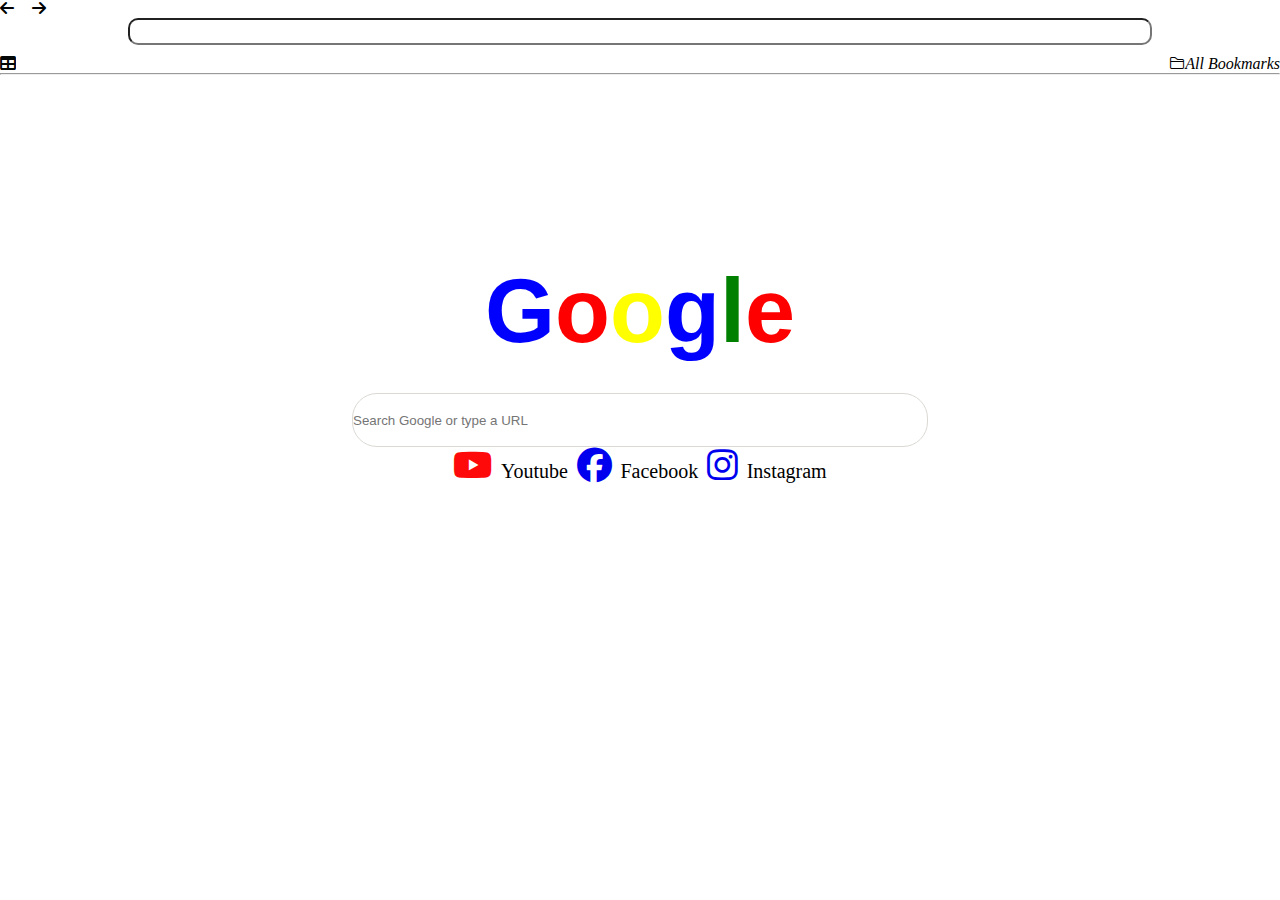
<file: index.html>
<!DOCTYPE html>
<html lang="en">
<head>
    <meta charset="UTF-8">
    <meta name="viewport" content="width=device-width, initial-scale=1.0">
    <title>Document</title>
    <link rel="stylesheet" href="./style.css">
    <link rel="stylesheet" href="https://cdnjs.cloudflare.com/ajax/libs/font-awesome/6.7.2/css/all.min.css" integrity="sha512-Evv84Mr4kqVGRNSgIGL/F/aIDqQb7xQ2vcrdIwxfjThSH8CSR7PBEakCr51Ck+w+/U6swU2Im1vVX0SVk9ABhg==" crossorigin="anonymous" referrerpolicy="no-referrer" />
    <link rel="stylesheet" href="https://cdn.jsdelivr.net/npm/bootstrap-icons@1.13.1/font/bootstrap-icons.min.css">
</head>
<body>
    <table>
    <i class="fa-solid fa-arrow-left" ></i><i class="fa-solid fa-arrow-right" id="arrow"></i><input type="search" id="yuxari">
    </table>
    <div id="diviki">
    <i class="fa-solid fa-table fa-flip-horizontal " style="color: #030706;"></i>
    <i  class="bi bi-folder2" id="icon">All Bookmarks</i >
        </div>
    <hr>
    <div id="divbir">
        <h1><span class="blue">G</span><span class="red">o</span><span id="yellow">o</span><span class="blue">g</span><span id="green">l</span><span class="red">e</span></h1>
        <table>
            <input type="search" placeholder="Search Google or type a URL" id="a">
        </table>
        <div id="media">
        <a href="" class="media"><i class="fa-brands fa-youtube " id="youtube" style="color: #ff0a0a;"></i></a>
        <label for="youtube" class="label">Youtube</label>
        <a href="http://127.0.0.1:5500/index2.html" class="media"><i class="fa-brands fa-facebook"></i></a>
        <label for="facebook" class="label">Facebook</label>
        <a href="https://www.instagram.com/" class="media"><i class="fa-brands fa-instagram"></i></a>
        <label for="instagram" class="label">Instagram</label>
        </div>
    </div>
</body>
</html>
</file>
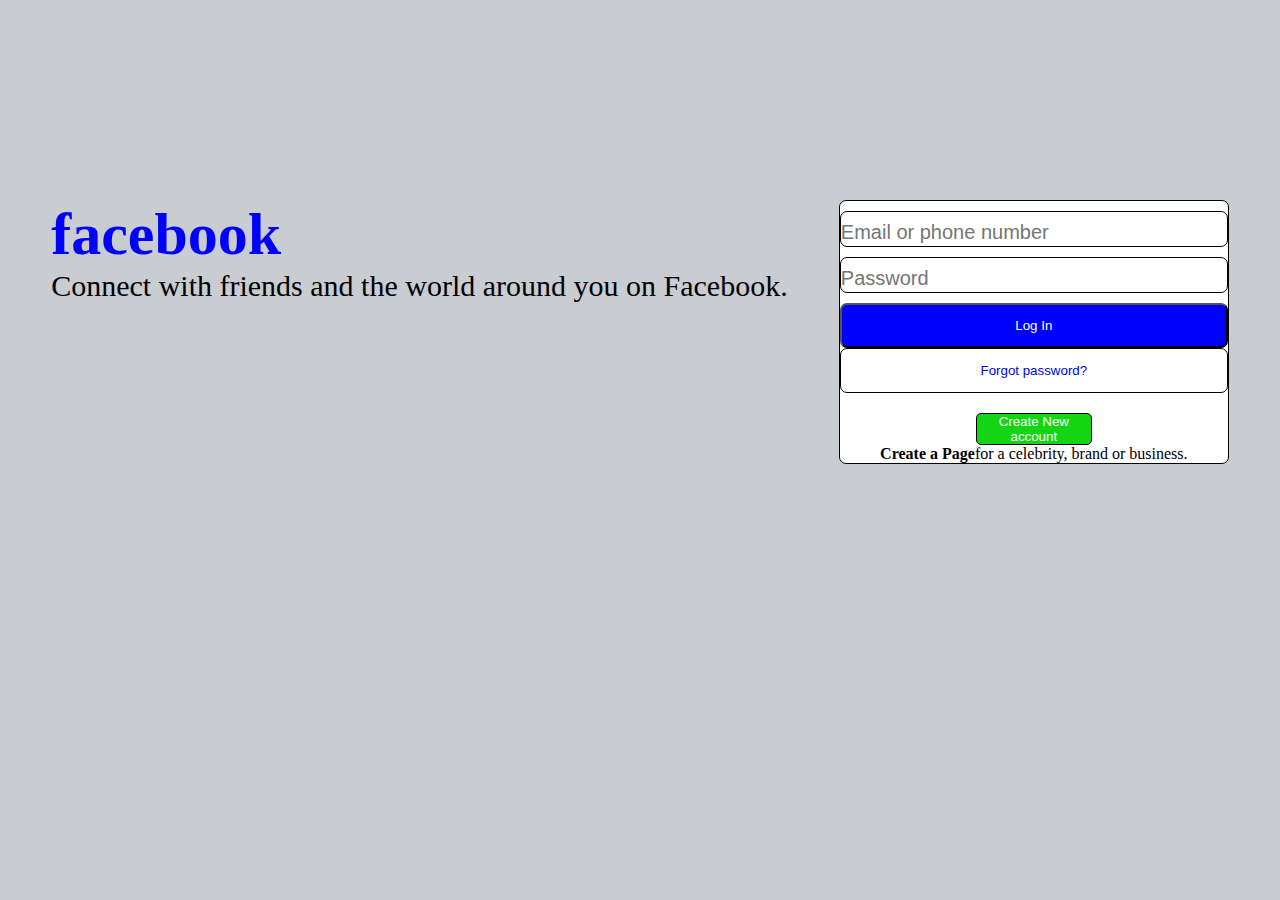
<file: index2.html>
<!DOCTYPE html>
<html lang="en">
<head>
    <meta charset="UTF-8">
    <meta name="viewport" content="width=device-width, initial-scale=1.0">
    <title>Document</title>
    <link rel="stylesheet" href="./style2.css">
</head>
<body>
    <div id="all">
<div id="facebook">
<h1>facebook</h1>
<p id="a">Connect with friends and the world around you on Facebook.</p>
</div>
<div id="b"> 
<input type="email" placeholder="Email or phone number">
<input type="password" placeholder="Password">
<button type="submit" id="blue">Log In</button>
<button id="white">Forgot password?</button>
<button type="reset" id="green">Create New account</button>
<p id="p"><b>Create a Page</b>for a celebrity, brand or business.</p>
</div>
    </div>
</body>
</html>
</file>
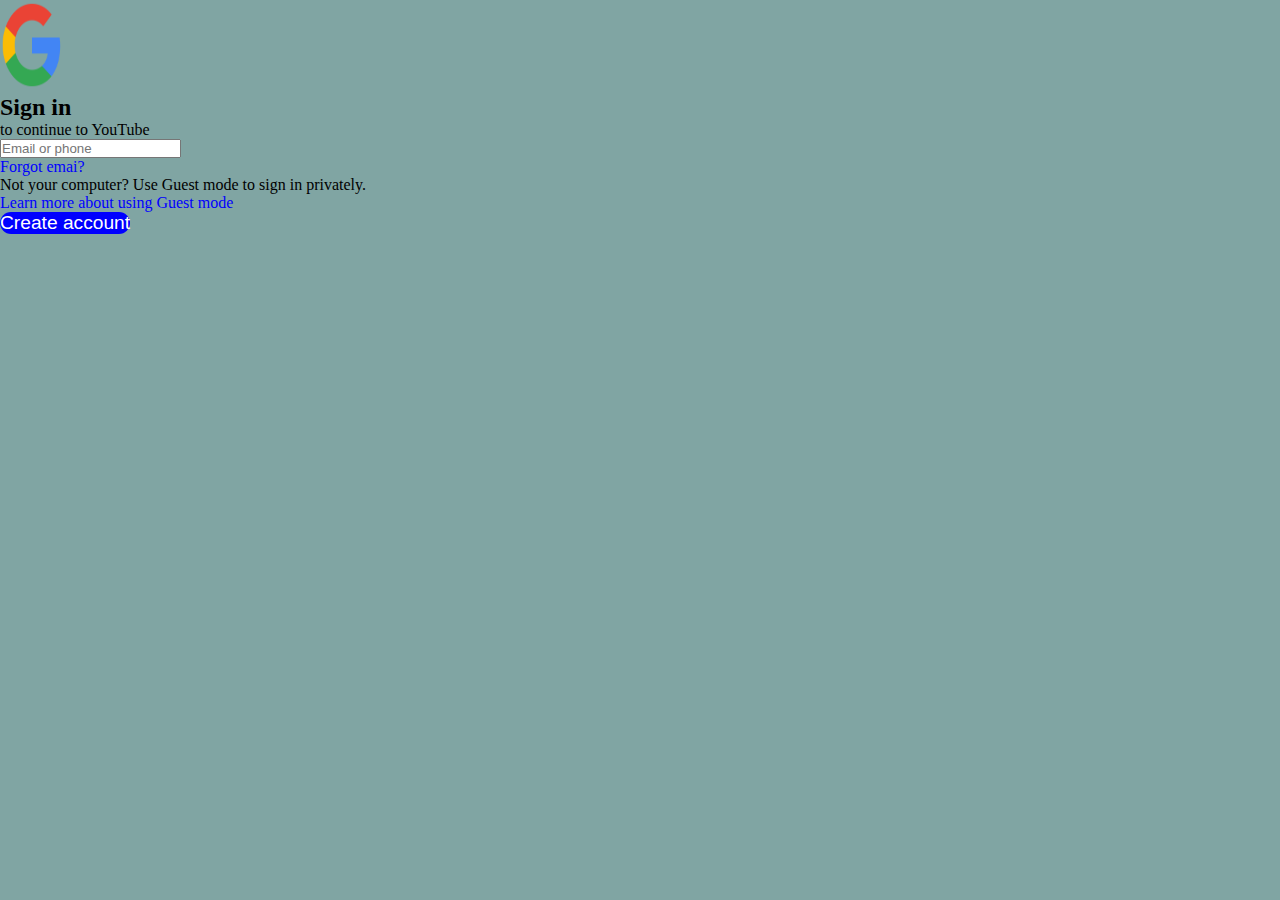
<file: indexgiriş.html>
<!DOCTYPE html>
<html lang="en">
<head>
    <meta charset="UTF-8">
    <meta name="viewport" content="width=device-width, initial-scale=1.0">
    <title>Document</title>
    <link rel="stylesheet" href="./stylegiriş.css">
</head>
<body>
    <div>
        <div>
            <img src="Google__G__logo.svg.webp" alt="Google img">
            <h2>Sign in</h2>
            <p>to continue to YouTube</p>
        </div>
        <div>
            <form action="">
                <input type="email" placeholder="Email or phone">
                <a href="">Forgot emai?</a>
                <p>Not your computer? Use Guest mode to sign in privately.</p>
                <a href="">Learn more about using Guest mode</a>
                <button type="submit">Create account</button>
                
                
            </form>
        </div>
    </div>
</body>
</html>
</file>
<file: style.css>
*{
    margin: 0;
    padding: 0;
    box-sizing: border-box;
}
.blue{
    color: blue;
}
.red{
    color: red;
}
#green{
    color: green;
}
#yellow{
    color: yellow;
}
h1{
    font-family: "Quicksand", sans-serif;
    font-size: 90px;
    margin-bottom: 30px;
}
#divbir{
    display: flex;
    align-items: center;
    flex-direction: column;
    margin-top: 185px;
    
}
#a{
    width: 45vw;
    height: 6vh;
    border-radius: 25px;
    border: 1px solid rgb(219, 217, 212);
    
    box-shadow: 5%;
}
#icon{
    
}
#diviki{
    display: flex;
    justify-content: space-between;
    margin-top: 10px;
    
}

#media{
font-size: 35px;
}
.media{
    
    
}
.label{
    font-size: 20px;
    
}
#yuxari{
 display: flex;
 justify-self: center;
 width: 80%;
 border-radius: 10px;
 height: 3vh;
 
 
}
#arrow{
    margin-left: 18px;
}
</file>
<file: style2.css>
*{
    margin: 0;
    padding: 0;
    box-sizing: border-box;
}
input{
    display: block;
    font-size: 30px;
    margin-top: 10px;
    border-radius: 7px;
    border: 1px solid black;
}
#all{
    display: flex;
    justify-content: space-evenly;
    margin-top: 200px;
}
h1{
    color: blue;
}
span{
    color: black;
}
#a{
    
}
::placeholder{
    font-size: 20px;
    margin-left: 13px;

}
#blue{
    background-color: blue;
    color: white;
    width: 100%;
    height: 5vh;
    border-radius: 7px;
    margin-top: 10px;
}
#white{
    background-color: white;
    color: blue;
    width: 100%;
    height: 5vh;
    border: 1px solid black;
    border-radius: 7px;
}
#green{
    background-color: rgb(19, 213, 19);
    color: white;
    width: 30%;
    margin: 0 auto;
    border-radius: 5px;
    border: 1px solid black;
    margin-top: 20px;

}
button{
    display: block;

    
}
#b{
     border: 1px solid black;
     background-color: white;
     border-radius: 7px;
}
body{
    background-color: #c9ccd1;
}
#p{
    text-align: center;
}
#facebook{
    font-size: 30px;
}
</file>
<file: stylegiriş.css>
*{
   margin: 0; 
   padding: 0;
   box-sizing: border-box;
}
img{
    width: 5vw;
    height: 10vh;
}
#a{
    display: flex;
    justify-content: space-between;
    background-color: white;
    height: 40vh;
    border-radius: 20px;
    width: 60vw;
    margin: 0 auto;
    margin-top: 170px;
}
input{
    display: block;
}
#p{
    margin-top: 20px;
}
button{
    display: block;
    border: none;
    background-color: blue;
    color: white;
    border-radius: 25px;
    font-size: larger;
}
#sign{
margin-top: 10px;
}
#ikinci{
    margin-top: 12px;
}
body{
    background-color: rgb(128, 165, 163);
}
#iki{
    margin-top: 100px;
}
#bir{
    margin-left: 25px;
    margin-top: 15px;
    
}
#input{
    width: 20vw;
    height: 3vh;
    border-radius: 5px;
    border: 1px solid black;
}
a{
    color: blue;
    text-decoration: none;
}
li{
    display: inline;
    margin-left: 10px;
    
}
ul{
    float: right;
    margin-right: 350px;
}
li:hover{
    cursor: pointer;
}
button:hover{
    cursor: pointer;
}
</file>
